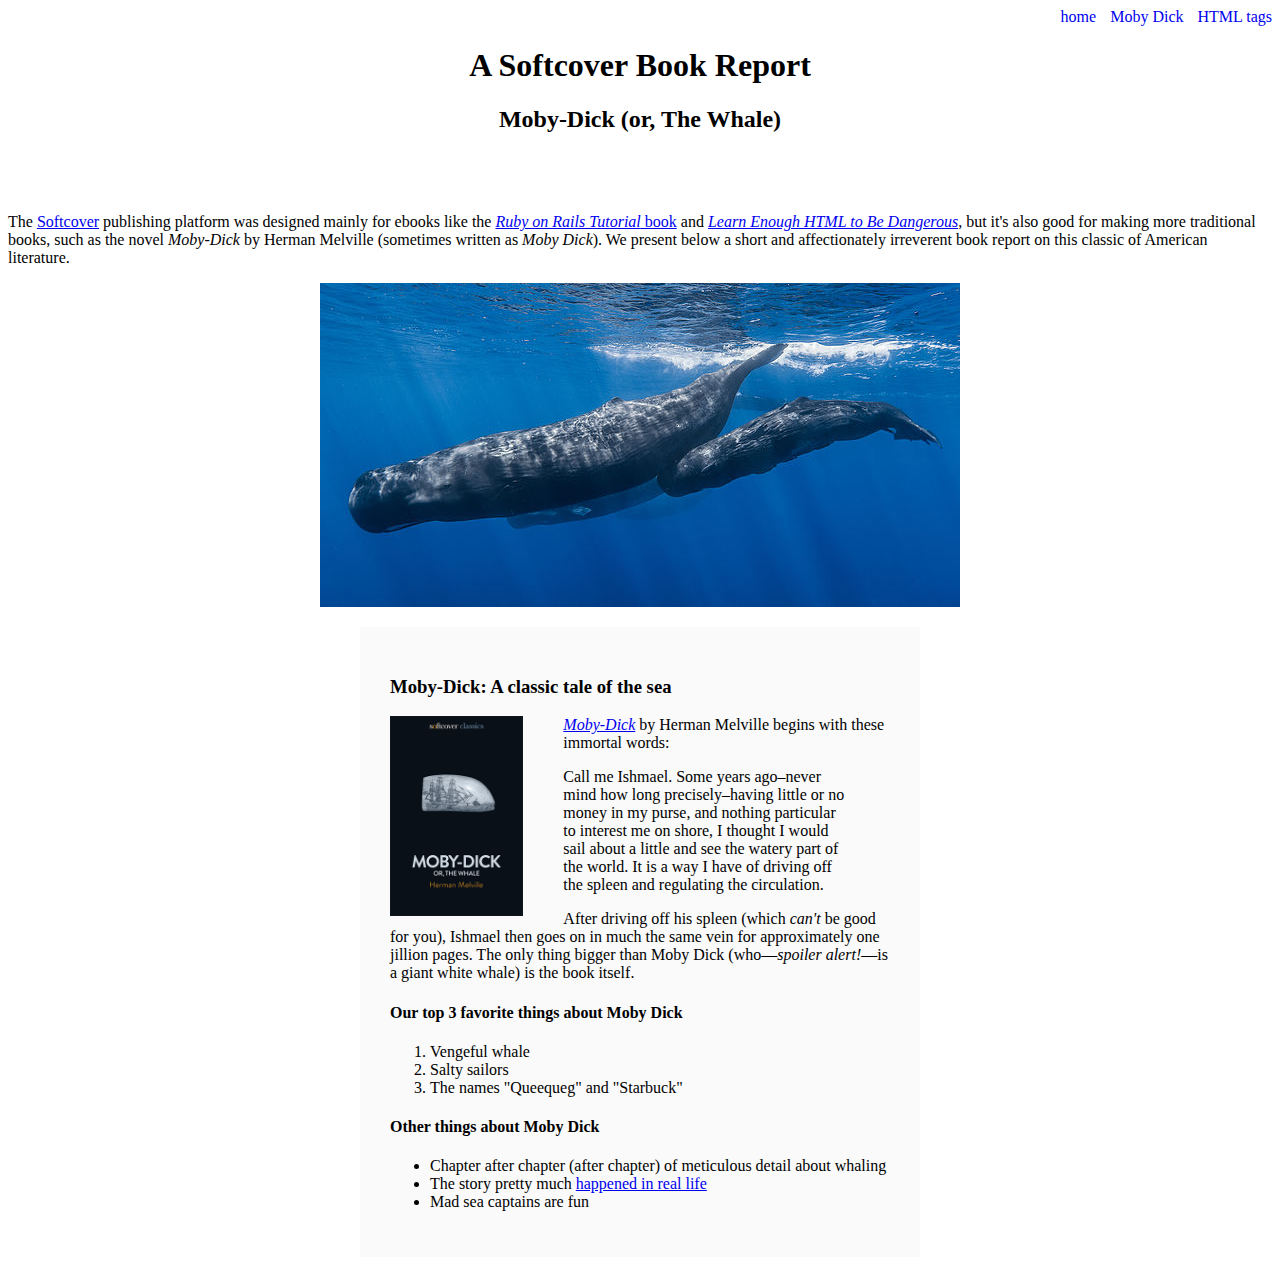
<file: mobidick.html>
<!DOCTYPE html>
<html lang="en">
<head>
    <meta charset="UTF-8">
    <meta http-equiv="X-UA-Compatible" content="IE=edge">
    <meta name="viewport" content="width=device-width, initial-scale=1.0">
    <title>Mobidick</title>
</head>
<body>

  <div style="text-align:right; text-decoration:none;">
    <a href="index.html" style="text-decoration:none;">home</a>
    <a href="mobidick.html" style="margin-left:10px; text-decoration:none;">Moby Dick</a>
    <a href="tags.html" style="margin-left:10px; text-decoration:none; ">HTML tags</a>
</div>
     <!-- much here to be styled, will do so in last section -->
     <header style="text-align: center; margin: 0 0 80px;">
        <h1>A Softcover Book Report</h1>
        <h2>Moby-Dick (or, The Whale)</h2>
      </header>
  
      <div>
        <p>
          The <a href="https://www.softcover.io/">Softcover</a> publishing platform
          was designed mainly for ebooks like the
          <a href="https://railstutorial.org/book"><em>Ruby on Rails Tutorial</em>
          book</a> and <a href="https://learnenough.com/html"><em>Learn Enough
          HTML to Be Dangerous</em></a>, but it's also good for making more
          traditional books, such as the novel <em>Moby-Dick</em> by Herman
          Melville (sometimes written as <em>Moby Dick</em>). We present below a
          short and affectionately irreverent book report on this classic of
          American literature.
        </p>
      </div>
  
      <a href="https://commons.wikimedia.org/wiki/File:Sperm_whale_pod.jpg">
        <img src="images/sperm_whales.jpg" style="display: block; margin: 0 auto;">
      </a>
  
      <div style="width: 500px; margin: 20px auto; padding: 30px; background-color: #fafafa;">
  
        <h3>Moby-Dick: A classic tale of the sea</h3>
  
        <a href="https://www.softcover.io/read/6070fb03/moby-dick"
           target="_blank" rel="noopener">
          <img src="images/moby_dick.png" alt="Moby Dick"  style="float: left; margin: 0 40px 0 0;" height="200px" >
        </a>
  
        <p>
          <a href="https://www.softcover.io/read/6070fb03/moby-dick"
             target="_blank" rel="noopener">
            <em>Moby-Dick</em></a>
            by Herman Melville begins with these immortal words:
        </p>
  
        <blockquote>
          <p>
            <span>Call me Ishmael.</span> Some years ago–never mind how long
            precisely–having little or no money in my purse, and nothing
            particular to interest me on shore, I thought I would sail about a
            little and see the watery part of the world. It is a way I have of
            driving off the spleen and regulating the circulation.
          </p>
        </blockquote>
  
        <p>
          After driving off his spleen (which <em>can't</em> be good for you),
          Ishmael then goes on in much the same vein for approximately one
          jillion pages. The only thing bigger than Moby Dick (who—<em>spoiler
          alert!</em>—is a giant white whale) is the book itself.
        </p>
      

         

      <h4>Our top 3 favorite things about Moby Dick</h4>

        <ol>
            <li>Vengeful whale</li>
            <li>Salty sailors</li>
            <li>The names "Queequeg" and "Starbuck"</li>
        </ol>

        <h4>Other things about Moby Dick</h4>

        <ul>
        <li>
            Chapter after chapter (after chapter) of meticulous detail about whaling
        </li>
        <li>
            The story pretty much
            <a href="https://en.wikipedia.org/wiki/Essex_(whaleship)"
            target="_blank" rel="noopener">happened in real life</a>
        </li>
        <li>Mad sea captains are fun</li>
        </ul>

    </div>


    </body>
  </html>
    
</body>
</html>
</file>
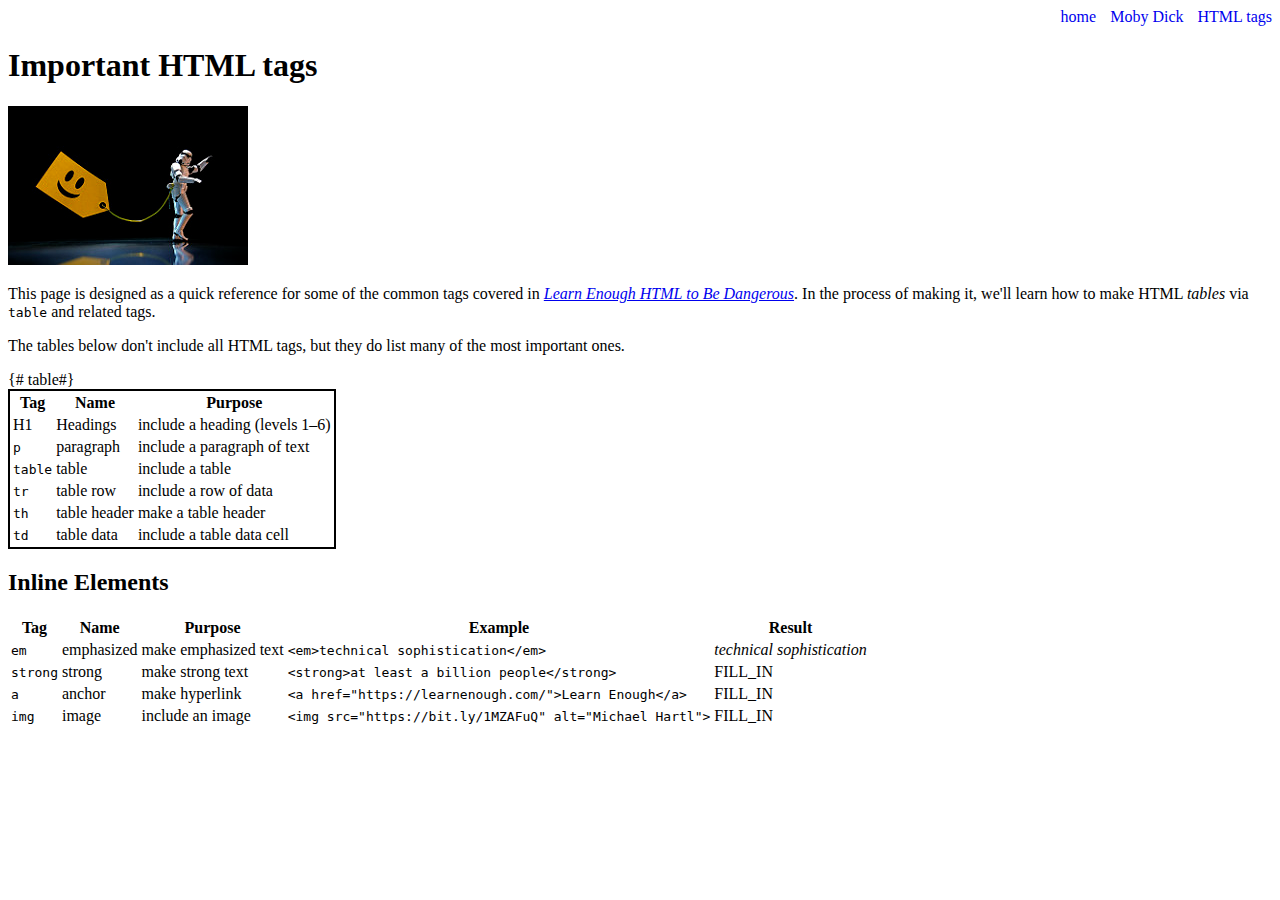
<file: tags.html>
<!DOCTYPE html>
<html lang="en">
<head>
    <meta charset="UTF-8">
    <meta http-equiv="X-UA-Compatible" content="IE=edge">
    <meta name="viewport" content="width=device-width, initial-scale=1.0">
    <title>Tags</title>
</head>
<body>
  <div style="text-align:right; text-decoration:none;">
    <a href="index.html" style="text-decoration:none;">home</a>
    <a href="mobidick.html" style="margin-left:10px; text-decoration:none;">Moby Dick</a>
    <a href="tags.html" style="margin-left:10px; text-decoration:none; ">HTML tags</a>
</div>
    <h1>Important HTML tags</h1>

    <img src="storm_trooper_tagged.jpg" alt="Tagged Storm Trooper">

    <p>
      This page is designed as a quick reference for some of the common tags
      covered in <a href="https://learnenough.com/html"><em>Learn
      Enough HTML to Be Dangerous</em></a>. In the process of making it, we'll
      learn how to make HTML <em>tables</em> via <code>table</code> and
      related tags.
    </p>

    <p>
      The tables below don't include all HTML tags, but they do list many of
      the most important ones.
    </p>

    {#  table#}

    <table style="border:2px solid black;">
      <tr >
          <th>Tag</th>
          <th>Name</th>
          <th>Purpose</th>
        
      </tr>

      <tr >
          <td>H1</td>
          <td>Headings</td>
          <td>include a heading (levels 1&ndash;6)</td>
          
      </tr>

      <tr>
          <td><code>p</code></td>
          <td>paragraph</td>
          <td>include a paragraph of text</td>
        </tr>
        <tr>
          <td><code>table</code></td>
          <td>table</td>
          <td>include a table</td>
        </tr>
        <tr>
          <td><code>tr</code></td>
          <td>table row</td>
          <td>include a row of data</td>
        </tr>
        <tr>
          <td><code>th</code></td>
          <td>table header</td>
          <td>make a table header</td>
        </tr>
        <tr>
          <td><code>td</code></td>
          <td>table data</td>
          <td>include a table data cell</td>
        </tr>


  </table>

  <h2>Inline Elements</h2>

  <table>
    <tr>
      <th>Tag</th>
      <th>Name</th>
      <th>Purpose</th>
      <th>Example</th>
      <th>Result</th>
    </tr>
    <tr>
      <td><code>em</code></td>
      <td>emphasized</td>
      <td>make emphasized text</td>
      <td><code>&lt;em&gt;technical sophistication&lt;/em&gt;</code></td>
      <td><em>technical sophistication</em></td>
    </tr>
    <tr>
      <td><code>strong</code></td>
      <td>strong</td>
      <td>make strong text</td>
      <td>
        <code>&lt;strong&gt;at least a billion people&lt;/strong&gt;</code>
      </td>
      <td>FILL_IN</td>
    </tr>
    <tr>
      <td><code>a</code></td>
      <td>anchor</td>
      <td>make hyperlink</td>
      <td>
        <code>
          &lt;a href="https://learnenough.com/"&gt;Learn Enough&lt;/a&gt;
        </code>
      </td>
      <td>FILL_IN</td>
    </tr>
    <tr>
      <td><code>img</code></td>
      <td>image</td>
      <td>include an image</td>
      <td>
        <code>
          &lt;img src="https://bit.ly/1MZAFuQ" alt="Michael Hartl"&gt;
        </code>
      </td>
      <td>FILL_IN</td>
    </tr>
  </table>

</body>
</html>
</file>
